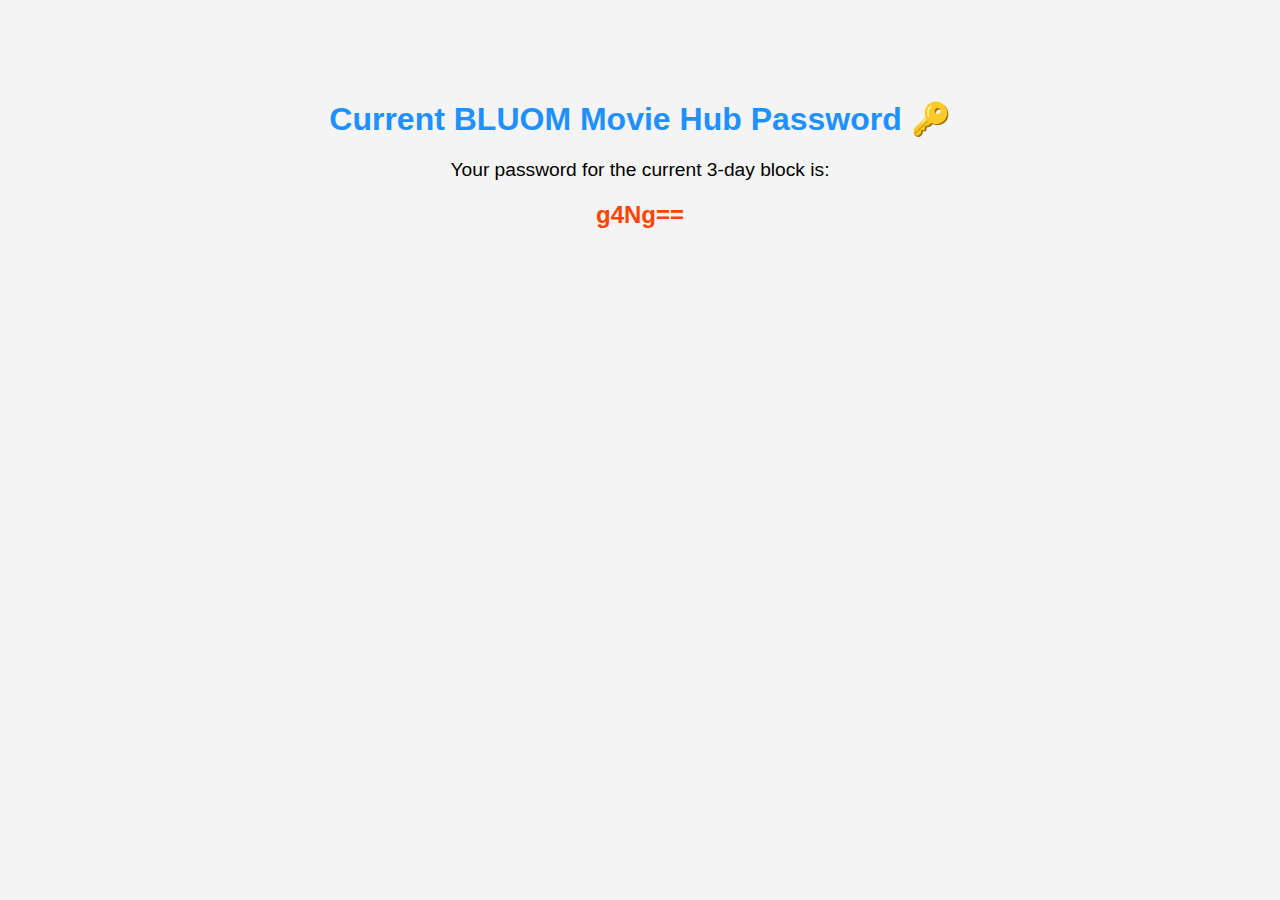
<file: password-checker.html>
<!DOCTYPE html>
<html lang="en">
<head>
<meta charset="UTF-8">
<meta name="viewport" content="width=device-width, initial-scale=1.0">
<title>BLUOM Movie Hub Password Checker</title>
<style>
  body { font-family: Arial; text-align:center; margin-top:100px; background:#f4f4f4; }
  h1 { color:#1e90ff; }
  p { font-size:1.2rem; margin-top:1rem; }
  #pw { font-weight:bold; font-size:1.5rem; color:#ff4500; }
</style>
</head>
<body>
<h1>Current BLUOM Movie Hub Password 🔑</h1>
<p>Your password for the current 3-day block is:</p>
<p id="pw"></p>

<script>
function getCurrentPassword() {
  const day3 = Math.floor(Date.now() / (1000*60*60*24*3));
  return btoa(day3).slice(-6);
}

document.getElementById('pw').textContent = getCurrentPassword();
</script>
</body>
</html>
</file>
